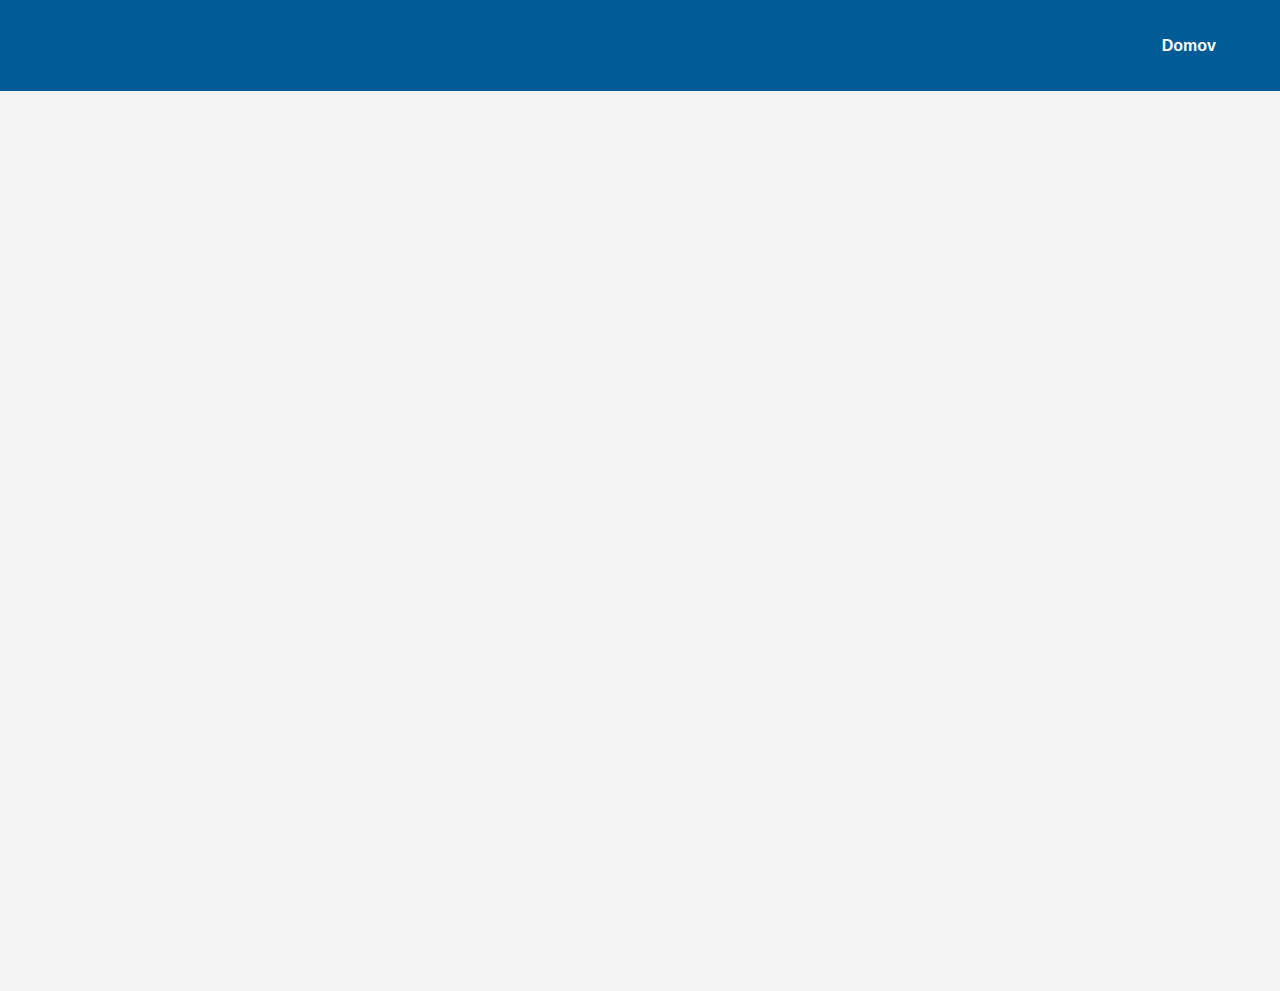
<file: kviz.html>
<!DOCTYPE html>
<html lang="en">
<head>
    <meta charset="UTF-8">
    <meta name="viewport" content="width=device-width, initial-scale=1.0">
    <meta name="description" content="Kviz">
    <title>Kviz</title>
    <link rel="stylesheet" href="styles.css">
</head>
<body>
    <header>
        <div class="container">
            <h1>Kviz</h1>
            <nav>
                <ul>
                    <li><a href="index.html">Domov</a></li>
                </ul>
            </nav>
        </div>
    </header>
    <div class ="kviz">
            <iframe src="https://docs.google.com/forms/d/e/1FAIpQLSedPI_qHcvBjYoWcgMLpOb9DoOeGkW9iqk_6EpD12ontsN8jA/viewform?embedded=true" width="640" height="665" frameborder="0" marginheight="0" marginwidth="0">Nalaganje …</iframe> 
    </div>
</body>
</html>
</file>
<file: styles.css>
/* Global Styles */
body.mobile {
    font-family: Arial, sans-serif;
    line-height: 1.6;
    margin: 0;
    padding: 0;
    background-color: #f4f4f4;
    background-image: url("https://preview.redd.it/cvvk9rekf1x51.png?auto=webp&s=2d887ddd5eb2b8107d503172c98405528b2dc976");
    background-attachment: fixed; /* Ensures the background image stays fixed when scrolling */
    background-size: 50%;
    background-repeat: repeat;
    color: #333;
}


body {
    font-family: Arial, sans-serif;
    line-height: 1.6;
    margin: 0;
    padding: 0;
    background-color: #f4f4f4;
    background-image: url("https://preview.redd.it/cvvk9rekf1x51.png?auto=webp&s=2d887ddd5eb2b8107d503172c98405528b2dc976");
    background-attachment: fixed; /* Ensures the background image stays fixed when scrolling */
    background-size: cover;
    color: #333;
}

h1, h2 {
    color: #005b96;
}

/* Header Styling */
header {
    background-color: #005b96;
    color: #fff;
    padding: 20px 0;
}

header .container {
    display: flex;
    justify-content: space-between;
    align-items: center;
    padding: 0 20px;
}

header h1 {
    margin: 0;
}

nav ul {
    list-style: none;
    margin: 0;
    padding: 0;
    display: flex;
}

nav ul li {
    margin-left: 20px;
}

nav ul li a {
    color: #fff;
    text-decoration: none;
    font-weight: bold;
}

/* Section Styling */
section {
    padding: 40px 20px;
    color: #333;
    background-color: rgba(244, 244, 244, 0.99); /* Adjusted for transparency */
    transition: background-color 0.3s ease; /* Smooth transition for background transparency */
}

section h2 {
    margin-bottom: 20px;
}

.container {
    width: 90%;
    max-width: 1200px;
    margin: 0 auto;
}

.kviz {
    display: flex;
    justify-content: center;
    align-items: center;
    height: 100vh;
    background-color: rgba(244, 244, 244, 0.97); /* Adjusted for transparency */
}

/* Footer Styling */
footer {
    background-color: #333;
    color: #fff;
    text-align: center;
    padding: 20px 0;
}

footer p {
    margin: 0;
}
</file>
